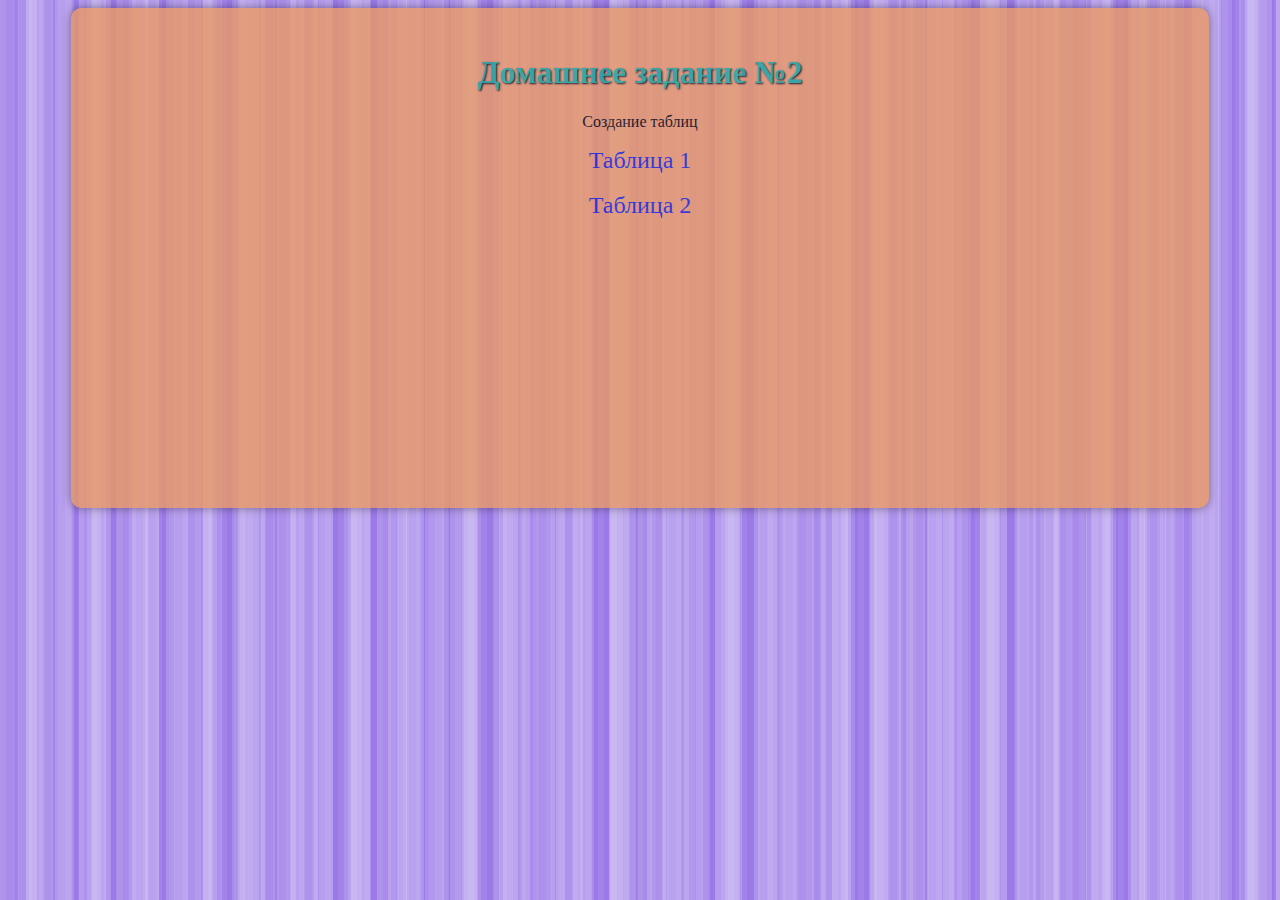
<file: index.html>
<!DOCTYPE html>
<html lang="ru">
<head>
    <meta charset="UTF-8">
    <meta name="description" content="Сайт о создании таблиц">
    <meta name="keywords" content="HTML, таблицы, CSS">
    <meta name="viewport" content="width=device-width, initial-scale=1">
    <title>Homework 2</title>
    <link rel="stylesheet" href="style.css">
</head>
<body>
    <div class="page">

        <h1>Домашнее задание №2</h1>

        <p>Создание таблиц</p>

        <a href="table1.html">Таблица 1</a><br><br>
        <a href="table2.html">Таблица 2</a>

    </div>

</body>
</html>
</file>
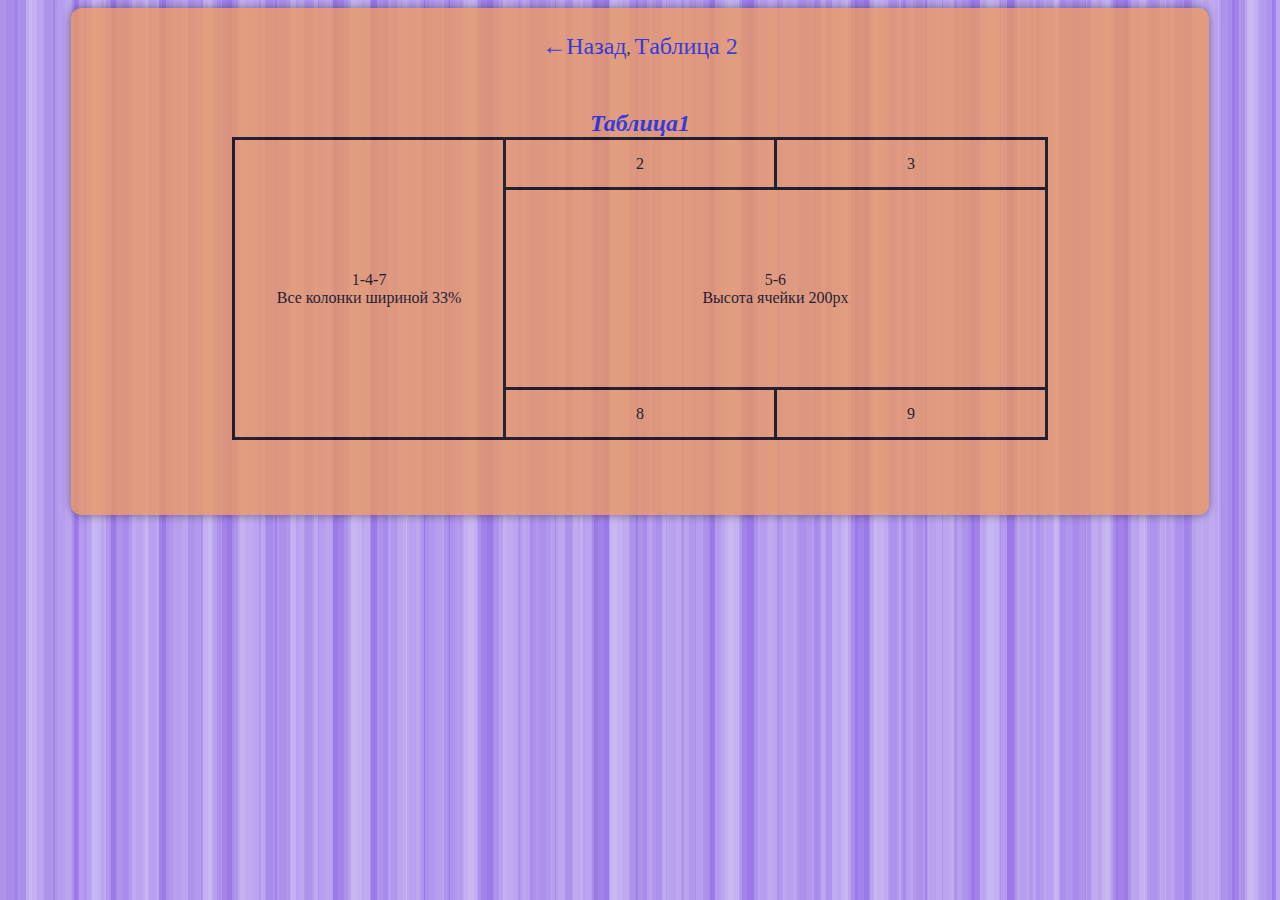
<file: table1.html>
<!DOCTYPE html>
<html lang="ru">
<head>
    <meta charset="UTF-8">
    <meta name="description" content="Сайт о создании таблиц">
    <meta name="keywords" content="HTML, таблицы, CSS">
    <meta name="viewport" content="width=device-width, initial-scale=1">
    <title>Таблица 1</title>
    <link rel="stylesheet" href="style.css">
</head>

    <div class="page">
    <a href="index.html">&larr;Назад</a>, <a href="table2.html">Tаблица 2</a>
    <table class="w-t">
        <caption>Таблица1</caption>
        <tr>
            <td rowspan="3">1-4-7 <br>Все колонки шириной 33%</td>
            <td>2</td>
            <td>3</td>
        </tr>
        <tr>
            <td class="h-56" colspan="2">5-6 <br>Высота ячейки 200px</td>
        </tr>
        <tr>
            <td>8</td>
            <td>9</td>
        </tr>
    </table>
    </div>
</body>
</html>
</file>
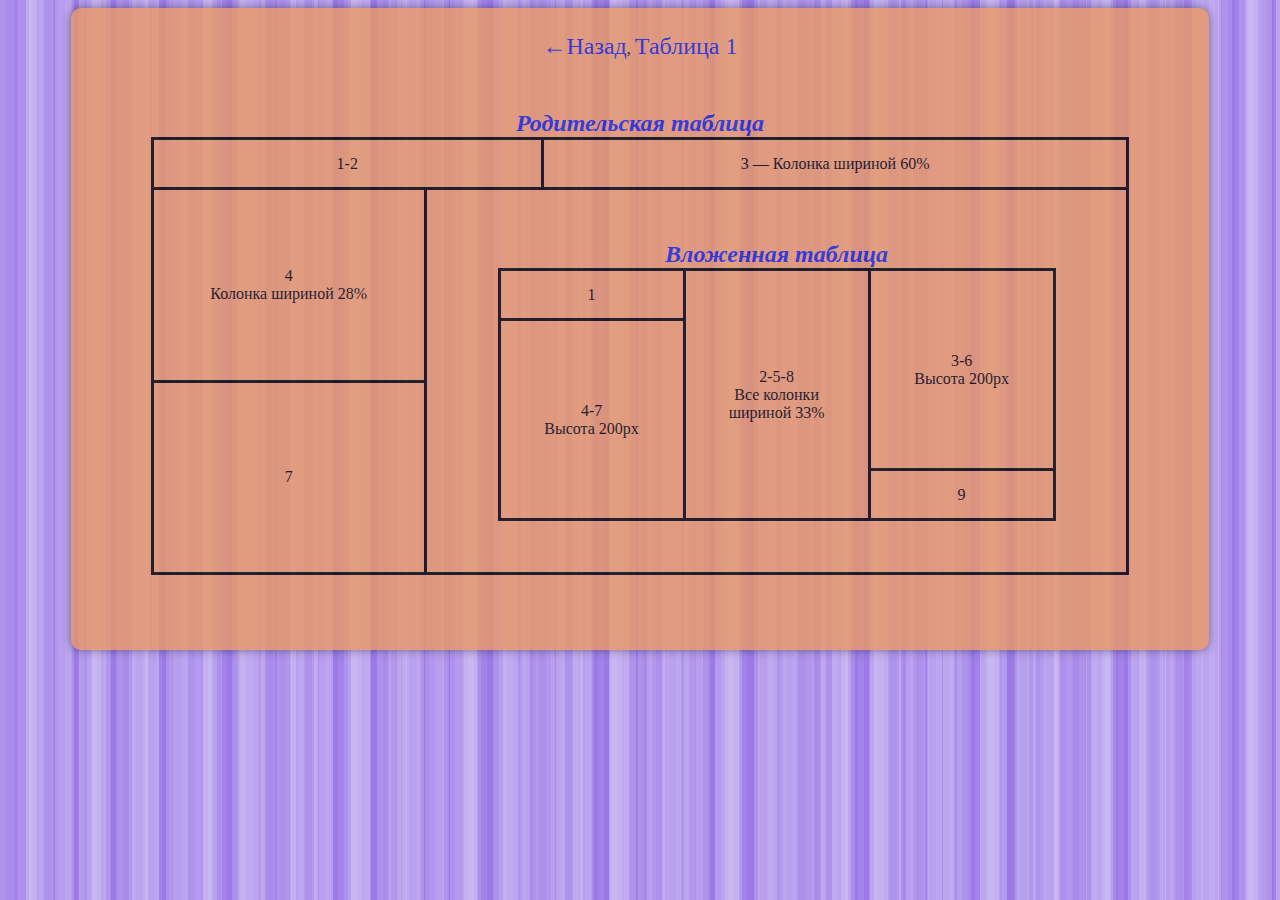
<file: table2.html>
<!DOCTYPE html>
<html lang="ru">
<head>
    <meta charset="UTF-8">
    <meta name="description" content="Сайт о создании таблиц">
    <meta name="keywords" content="HTML, таблицы, CSS">
    <meta name="viewport" content="width=device-width, initial-scale=1">
    <title>Таблица 2</title>
    <link rel="stylesheet" href="style.css">
</head>
    <div class="page">
    <a href="index.html">&larr;Назад</a>, <a href="table1.html">Таблица 1</a>
    <table class="w-t1">
        <caption>Родительская таблица</caption>
        <tr>
            <td class="w-3-1" colspan="2">1-2</td>
            <td class="w-3">3 &mdash; Колонка шириной 60%</td>
        </tr>
        <tr>
            <td class="w-4">4<br>Колонка шириной 28%</td>
            <td colspan="2" rowspan="2">
                <!-- начало вложенной таблицы -->
                <table class="w-t2">
                    <caption>Вложенная таблица</caption>
                    <tr>
                        <td>1</td>
                        <td rowspan="3">2-5-8<br>Все колонки <br> шириной 33%</td>
                        <td rowspan="2" class="h-47">3-6<br>Высота 200рх</td>
                    </tr>
                    <tr>
                        <td rowspan="2" class="h-47">4-7<br>Высота 200рх</td>
                    </tr>
                    <tr>
                        <td>9</td>
                    </tr>
                </table>
            </td>
        </tr>
        <tr>
            <td class="w-4">7</td>
        </tr>
    </table>
    </div>
</body>
</html>
</file>
<file: style.css>
/* Оформление фона страницы */
body {
    background-color: #9b7ae7;
    background-size: 13px 13px, 29px 29px, 37px 37px, 53px 53px;
    background-image: linear-gradient(90deg, rgba(255,255,255,.07) 50%, transparent 50%),
    linear-gradient(90deg, rgba(255,255,255,.13) 50%, transparent 50%),
    linear-gradient(90deg, transparent 50%, rgba(255,255,255,.17) 50%),
    linear-gradient(90deg, transparent 50%, rgba(255,255,255,.19) 50%);
    }

/* Оформление страницы */
* {
    box-sizing: border-box;
}

h1 {
    text-align: center;
    color: #1ca794;
    text-shadow: 1px 1px 2px black;
    font-family: 'Times New Roman', Times, serif;
}

a {
    transition: margin-left 0.25s, margin-top 0.25s, color 0.25s, border-bottom-color 0.25s;
    text-decoration: none;
    color: #1623d4;
    font-size: 1.5em;
}

a:hover {
    margin-top: 1px;
    margin-left: 3px;
    color: #ff0000;
}

.page {
    width: 90%;
    height: 80%;
    min-height: 500px;
    margin: 0 auto;
    padding: 25px;
    text-align: center;
    opacity: 0.8;
    border-radius: 10px;
    background-color: #e99965;
    box-shadow: 0 0 10px rgba(0, 0, 0, 0.5);
}

/* Общее оформление таблицы */
table {
    margin: 50px auto;
    border-collapse: collapse;
}

td {
    width: 33%;
    height: 50px;
    text-align: center;
    border: 3px solid #000000;
}

caption {
    color: #1623d4;
    font-weight: bold;
    font-style: italic;
    font-size: 1.5em;
}

/* Специальные селекторы для размеров таблиц и ячеек */
.h-56, .h-47 {
    height: 200px;
}

.w-t {
    width: 75%;
}

.w-3 {
    width: 60%;
}

.w-3-1 {
    width: 40%;
}

.w-4 {
    width: 28%;
}

.w-t1 {
    width: 90%;
}

.w-t2 {
    width: 80%;
}
</file>
